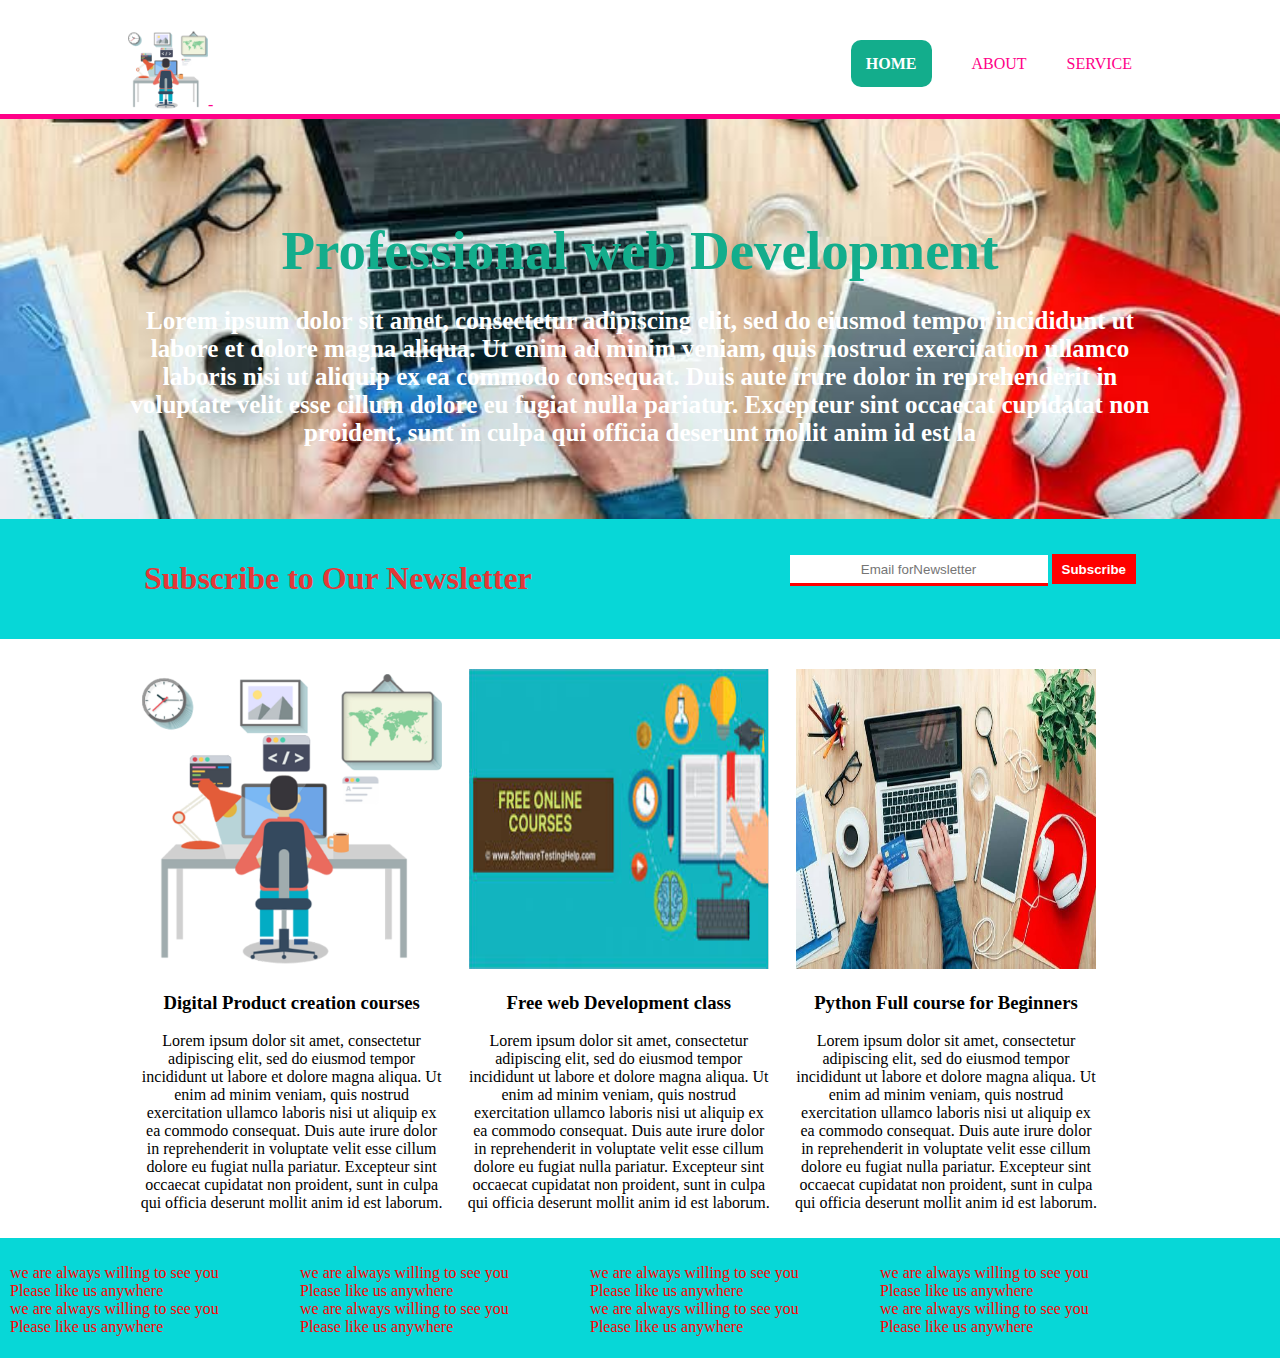
<file: index.html>
<!DOCTYPE html>

<html>
<head>
    
    <link rel="stylesheet" href="style.css">
    <title>azmotech Computers</title></head>

<body>
    <header>
<div class="container">
<div id="branding">
    <img src="bg.png"  style="height: 80px;" alt="mypage">-
</div>
<nav>
<ul>
<li class="current"><a href="index.html">Home</a></li>
<li ><a href="about.html">About</a></li>
<li ><a href="services.html">Service</a></li>


</ul>
</nav>

</div>
</header>

<section id="showcase">
<div class="container">
    <h1>Professional web Development</h1>
    <p>
        Lorem ipsum dolor sit amet, consectetur adipiscing elit, sed do eiusmod tempor incididunt 
        ut labore et dolore magna aliqua. Ut enim ad minim veniam, quis nostrud exercitation ullamco
         laboris nisi ut aliquip ex ea commodo consequat. Duis aute irure dolor in reprehenderit in 
         voluptate velit esse cillum dolore eu fugiat nulla pariatur. Excepteur sint occaecat 
         cupidatat non proident, sunt in culpa qui officia deserunt mollit anim id est la  
    </p>
    
   
</div>

</section>


<section id="newsletter">

<div class="container">
    <h1>Subscribe to Our Newsletter</h1>
    <form>

    <input type="email" placeholder="Email forNewsletter" required>
    <button  class="button_1" type="submit">Subscribe</button>
    </form>
    </div>
</section>



<section id="boxes">

<div class="container">
    <div id="box">
    <img src="bg.png" alt="" style="height:300px; width:300px;">
    <h3>Digital Product creation courses</h3>
    <p>  Lorem ipsum dolor sit amet, consectetur adipiscing elit, sed do eiusmod tempor incididunt 
        ut labore et dolore magna aliqua. Ut enim ad minim veniam, quis nostrud exercitation ullamco
         laboris nisi ut aliquip ex ea commodo consequat. Duis aute irure dolor in reprehenderit in 
         voluptate velit esse cillum dolore eu fugiat nulla pariatur. Excepteur sint occaecat 
         cupidatat non proident, sunt in culpa qui officia deserunt mollit anim id est laborum.</p>


    </div>
    <div id="box">
        <img src="freeonlinecourse.jpeg"  alt=""   style="height:300px; width:300px;">
        <h3>Free web Development class</h3>
        <p>  Lorem ipsum dolor sit amet, consectetur adipiscing elit, sed do eiusmod tempor incididunt 
            ut labore et dolore magna aliqua. Ut enim ad minim veniam, quis nostrud exercitation ullamco
             laboris nisi ut aliquip ex ea commodo consequat. Duis aute irure dolor in reprehenderit in 
             voluptate velit esse cillum dolore eu fugiat nulla pariatur. Excepteur sint occaecat 
             cupidatat non proident, sunt in culpa qui officia deserunt mollit anim id est laborum.</p>
    
    
        </div>


        <div id="box">
            <img src="webdevelopment.jpeg" alt=""    style="height:300px; width:300px;">
            <h3>Python Full course for Beginners</h3>
            <p>  Lorem ipsum dolor sit amet, consectetur adipiscing elit, sed do eiusmod tempor incididunt 
                ut labore et dolore magna aliqua. Ut enim ad minim veniam, quis nostrud exercitation ullamco
                 laboris nisi ut aliquip ex ea commodo consequat. Duis aute irure dolor in reprehenderit in 
                 voluptate velit esse cillum dolore eu fugiat nulla pariatur. Excepteur sint occaecat 
                 cupidatat non proident, sunt in culpa qui officia deserunt mollit anim id est laborum.</p>
        
        
            </div>





</div> 
</section>

<footer>
<div id="foot1"><p>we are always willing to see you<br>Please like us anywhere<br>we are always willing to see you<br>Please like us anywhere
</div>


<div id="foot2"><p>we are always willing to see you<br>Please like us anywhere<br>we are always willing to see you<br>Please like us anywhere
</div>

<div id="foot3"><p>we are always willing to see you<br>Please like us anywhere<br>we are always willing to see you<br>Please like us anywhere
</div>

<div id="foot4"><p>we are always willing to see you<br>Please like us anywhere<br>we are always willing to see you<br>Please like us anywhere
</div>





</div>

</footer>


</body>






</html>
</file>
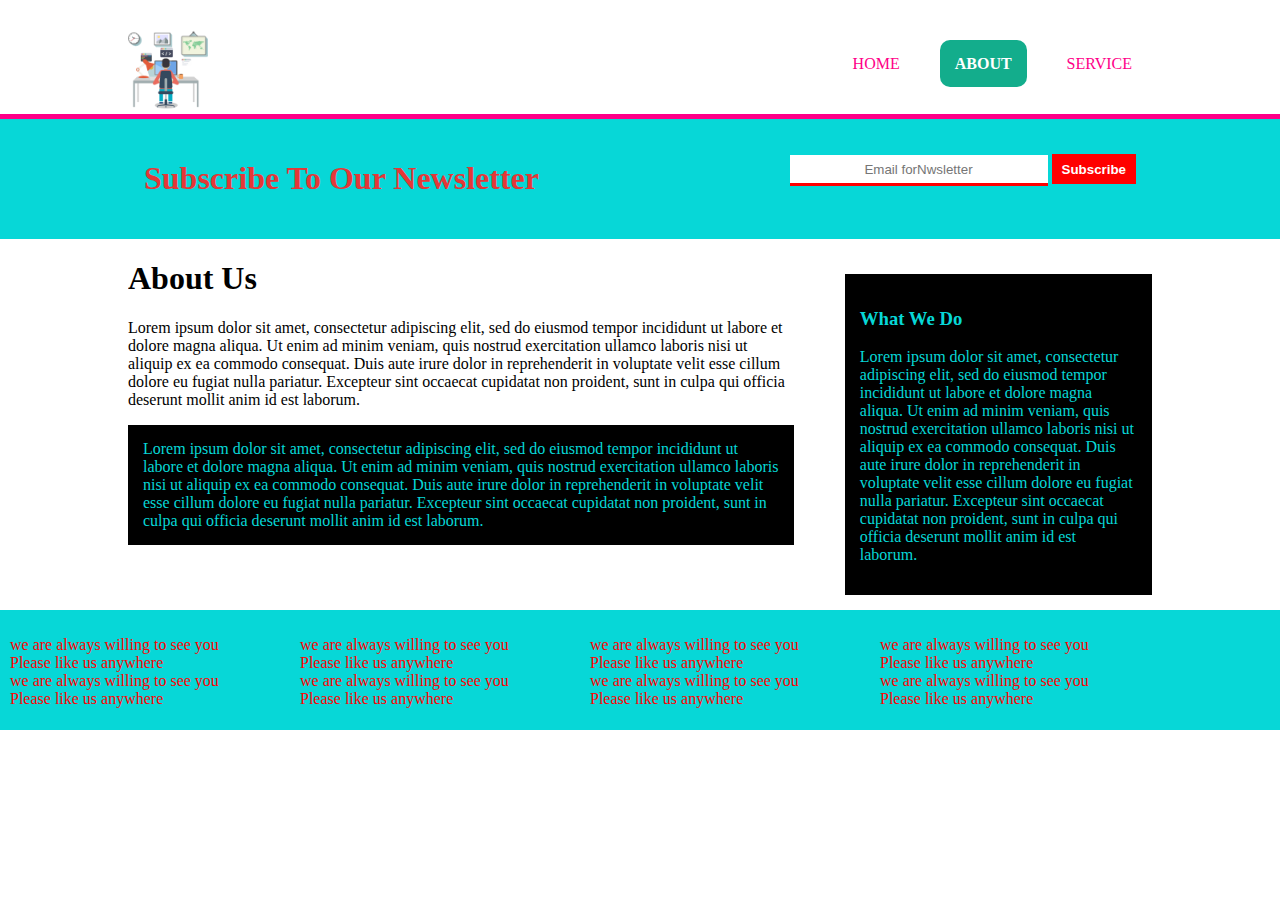
<file: about.html>
<!DOCTYPE html>

<html>
<head>
<link rel="stylesheet" href="style.css">
    
    
    <title>azmotech Computers</title></head>

<body>
    <header>
<div class="container">
<div id="branding">
    <img src="bg.png"  style="height: 80px;" alt="mypage">
</div>
<nav>
<ul>
<li ><a href="index.html">Home</a></li>
<li  class="current"><a href="about.html">About</a></li>
<li ><a href="services.html">Service</a></li>



</ul>
</nav>

</div>


</header>
<section id="newsletter"> 
    <div class="container">
        <h1>Subscribe To Our Newsletter</h1>
        <form>
            <input type="email" placeholder="Email forNwsletter" required>
            <button class="button_1" type="submit">Subscribe</button>
        </form>

    </div>  
</section>

<section id="main">

  <div class="container">

<article id="main-col">
    <h1 class="page-title">About Us</h1>
    <p>
        Lorem ipsum dolor sit amet, consectetur adipiscing elit, sed do eiusmod tempor incididunt 
        ut labore et dolore magna aliqua. Ut enim ad minim veniam, quis nostrud exercitation ullamco
         laboris nisi ut aliquip ex ea commodo consequat. Duis aute irure dolor in reprehenderit in 
         voluptate velit esse cillum dolore eu fugiat nulla pariatur. Excepteur sint occaecat 
         cupidatat non proident, sunt in culpa qui officia deserunt mollit anim id est laborum.
    </p>   

    <p class="dark">
        Lorem ipsum dolor sit amet, consectetur adipiscing elit, sed do eiusmod tempor incididunt 
        ut labore et dolore magna aliqua. Ut enim ad minim veniam, quis nostrud exercitation ullamco
         laboris nisi ut aliquip ex ea commodo consequat. Duis aute irure dolor in reprehenderit in 
         voluptate velit esse cillum dolore eu fugiat nulla pariatur. Excepteur sint occaecat 
         cupidatat non proident, sunt in culpa qui officia deserunt mollit anim id est laborum.
    </p>

</article>

<aside id="sidebar">
    <div class="dark">
<h3>What We Do</h3>
<p>
    Lorem ipsum dolor sit amet, consectetur adipiscing elit, sed do eiusmod tempor incididunt 
    ut labore et dolore magna aliqua. Ut enim ad minim veniam, quis nostrud exercitation ullamco
     laboris nisi ut aliquip ex ea commodo consequat. Duis aute irure dolor in reprehenderit in 
     voluptate velit esse cillum dolore eu fugiat nulla pariatur. Excepteur sint occaecat 
     cupidatat non proident, sunt in culpa qui officia deserunt mollit anim id est laborum.
</p>

    </div>
</aside>
  </div>
</section>


<footer>
    <div id="foot1"><p>we are always willing to see you<br>Please like us anywhere<br>we are always willing to see you<br>Please like us anywhere
    </div>
    
    
    <div id="foot2"><p>we are always willing to see you<br>Please like us anywhere<br>we are always willing to see you<br>Please like us anywhere
    </div>
    
    <div id="foot3"><p>we are always willing to see you<br>Please like us anywhere<br>we are always willing to see you<br>Please like us anywhere
    </div>
    
    <div id="foot4"><p>we are always willing to see you<br>Please like us anywhere<br>we are always willing to see you<br>Please like us anywhere
    </div>
    
    
    
    
    
    </div>
    
    </footer>

</body>






</html>
</file>
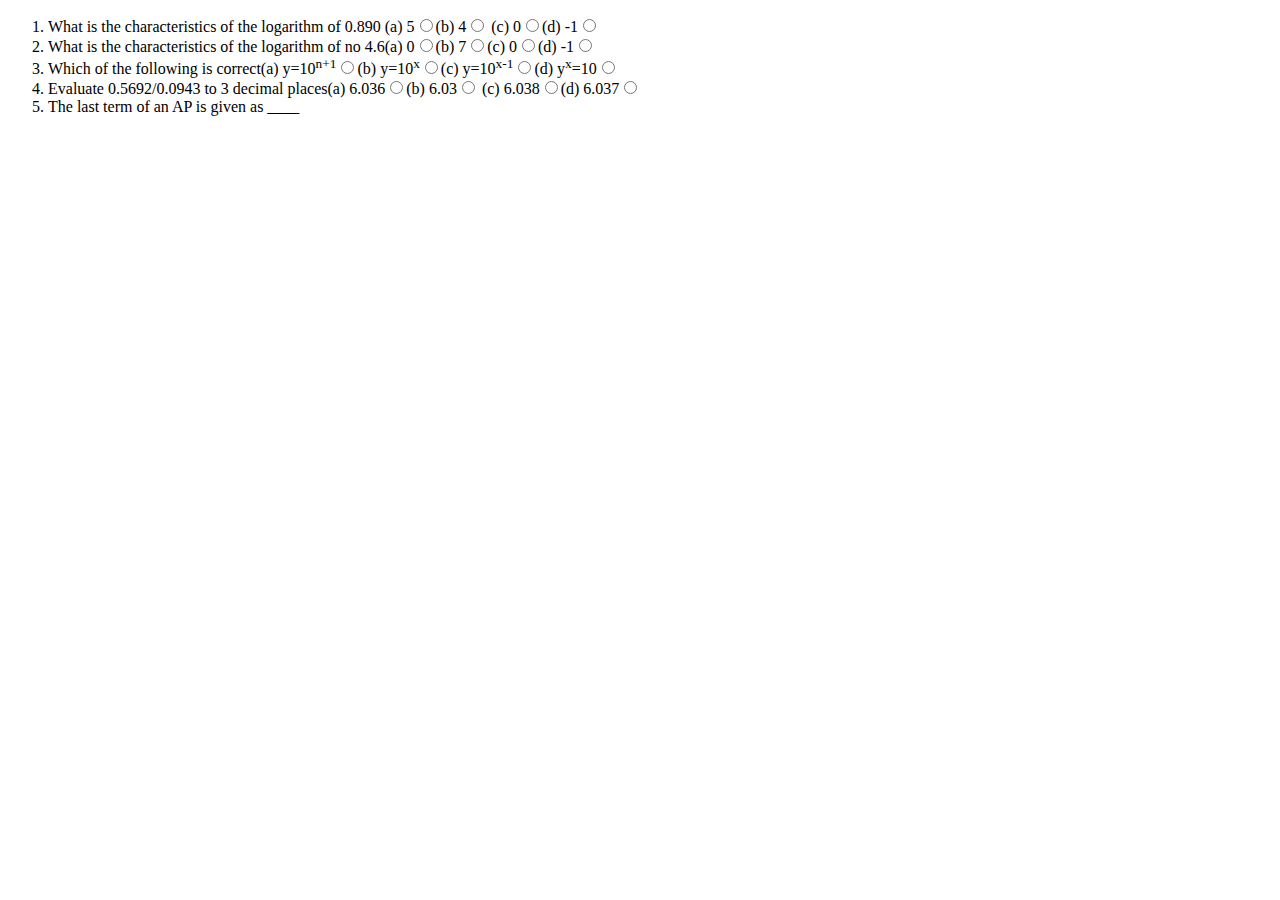
<file: mustapha.html>
<!DOCTYPE html>
<html lang="en">
<head>
    <meta charset="UTF-8">
    <meta name="viewport" content="width=device-width, initial-scale=1.0">
    <title>Document</title>
</head>
<body>
<ol><li>What is the characteristics of the logarithm of 0.890 <label for="(a)">(a) 5</label><input type="radio"</label><label for="(b)">(b) 4</label><input type="radio"</label>
<label for="(c)">(c) 0</label><input type="radio"</label><label for="(d)">(d) -1</label><input type="radio"</label></li>
<li>What is the characteristics of the logarithm of no 4.6<label for="(a)">(a) 0</label><input type="radio"</label><label for="(b)">(b) 7</label><input type="radio"</label><label for="(c)">(c) 0</label><input type="radio"</label><label for="(d)">(d) -1</label><input type="radio"</label></li></li>
<LI>Which of the following is correct<label for="(a)">(a) y=10<sup>n+1</sup></label><input type="radio"</label><label for="(b)">(b) y=10<sup>x</sup></label><input type="radio"</label><label for="(a)">(c) y=10<sup>x-1</sup></label><input type="radio"</label><label for="(d)">(d) y<sup>x</sup>=10</label><input type="radio"</label></LI>
<li>Evaluate 0.5692/0.0943 to 3 decimal places<label for="(a)">(a) 6.036<input type="radio"></label><label for="(a)">(b) 6.03</label><input type="radio"</label>
    <label for="(a)">(c) 6.038</label><input type="radio"</label><label for="(d)">(d) 6.037</label><input type="radio"</label>
</li>
<LI>The last term of an AP is given as ____ <label for=""</LI>



</ol>



</body>
</html>
</file>
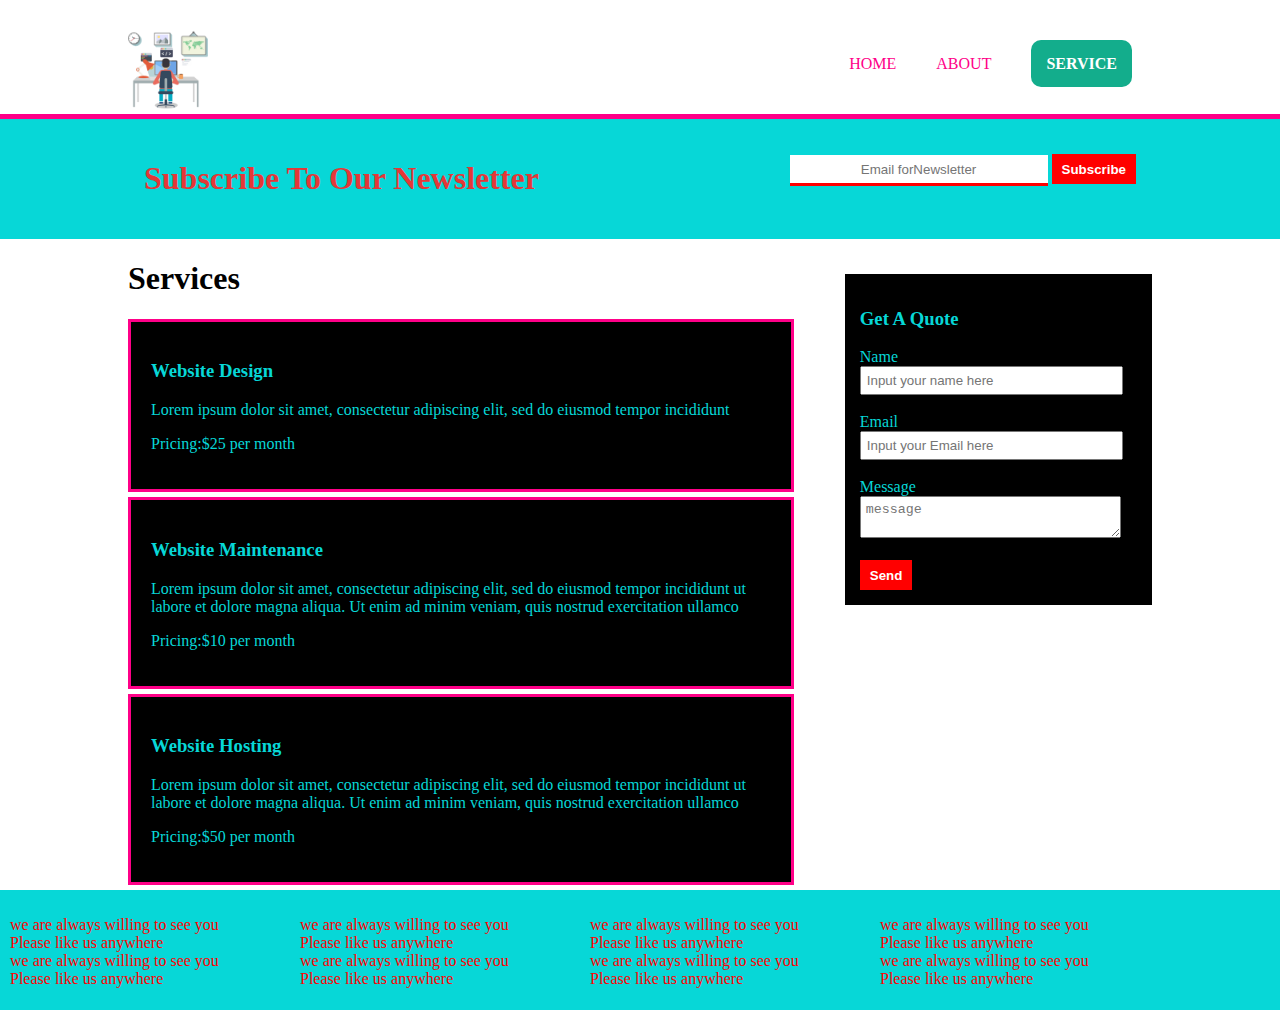
<file: services.html>
<!DOCTYPE html>

<html>
<head>
    <link rel="stylesheet" href="style.css">
    
    
    <title>azmotech Computers</title></head>

<body>
    <header>
<div class="container">
<div id="branding">
    <img src="bg.png"  style="height: 80px; width: 80px;" alt="mypage">
</div>
<nav>
<ul>
<li ><a href="index.html">Home</a></li>
<li  ><a href="about.html">About</a></li>
<li  class="current"><a href="services.html">Service</a></li>



</ul>
</nav>

</div>
</header>

<section id="newsletter">
    <div class="container">
        <h1>Subscribe To Our Newsletter</h1>
        <form>
            <input type="email" placeholder="Email forNewsletter" required>
            <button class="button_1" type="submit">Subscribe</button>
        </form>

    </div>  
</section>
<section id="main">
    <div class="container">
        <article id="main-col">
            <h1 class="page-title">Services</h1>

            <ul id="services">
    <li>
<h3>Website Design</h3>
<p>
    Lorem ipsum dolor sit amet, consectetur adipiscing elit, sed do eiusmod tempor incididunt 
     <p>Pricing:$25 per month</p>
</p> 
    </li>
    <li>
    <h3>Website Maintenance</h3>
    <p>
        Lorem ipsum dolor sit amet, consectetur adipiscing elit, sed do eiusmod tempor incididunt 
        ut labore et dolore magna aliqua. Ut enim ad minim veniam, quis nostrud exercitation ullamco
        <p>Pricing:$10 per month</p>
    </p> 
    
    
        </li>
        <li>
        <h3>Website Hosting</h3>
        <p>
            Lorem ipsum dolor sit amet, consectetur adipiscing elit, sed do eiusmod tempor incididunt 
            ut labore et dolore magna aliqua. Ut enim ad minim veniam, quis nostrud exercitation ullamco
            <p>Pricing:$50 per month</p>
        </p>
            </li>
            </ul>

        </article>
<aside id="sidebar">
    <div class="dark">
        <h3>Get A Quote</h3>
        <form class="quote">
            <div>

            <label for="name">Name</label><br>
            <input type="text" id="name" name="myname" placeholder="Input your name here">
            </div><br>
            <div>

                <label for="email">Email</label><br>
                <input type="email" name="email" id="email" placeholder="Input your Email here">
                </div><br>
                <div>

                    <label for="msg">Message</label><br>
                  <textarea id="msg" placeholder="message"></textarea>
                    </div><br>
    <button type="submit" class="button_1">Send</button>


                </form>

    </div>

</aside>




    </div>



</section>





<footer>
    <div id="foot1"><p>we are always willing to see you<br>Please like us anywhere<br>we are always willing to see you<br>Please like us anywhere
    </div>
    
    
    <div id="foot2"><p>we are always willing to see you<br>Please like us anywhere<br>we are always willing to see you<br>Please like us anywhere
    </div>
    
    <div id="foot3"><p>we are always willing to see you<br>Please like us anywhere<br>we are always willing to see you<br>Please like us anywhere
    </div>
    
    <div id="foot4"><p>we are always willing to see you<br>Please like us anywhere<br>we are always willing to see you<br>Please like us anywhere
    </div>
    
    
    
    
    
    </div>
    
    </footer>


</body>






</html>
</file>
<file: style.css>
body{
    margin: 0;
    padding:0;
    background-color: #ffffff;  



}

/* Global*/
.container{

    width:80%; 
    margin:auto;
    overflow: hidden; 
   
}


ul{
margin: 0;
padding: 0;
}

.button_1{

height:30px;
background: red;
border:0;
padding-left: 10px;
padding-right: 10px;
color:white;
font-weight: bolder;
}


.dark{
 background-color: black;
 color:#07d7d7;
 padding: 15px;
 margin-top: 15px;
 margin-bottom: 15px;

}


/* Header*/

header{
background:#ffffff;
color:#ff0088;
padding-top:30px;
min-height:70px;
border-bottom:#ff0088 5px solid;


}

header a{

    color:#ff0088;
    text-decoration: none;
    text-transform: uppercase;
    font-size: 16px;
}

 header li{

    float:left;
   display:inline;
 padding:0 20px 0 20px;
}

header #branding{

    float:left;
}

header nav{

    float:right;
    margin-top:25px;
    
}
header .current a{

    color:white;
    font-weight: bolder;
    background: rgb(19, 173, 140);
    padding:15px  15px 15px  15px; 
    border-radius: 10px;
}


header a:hover{
    color:white;
    font-weight: bolder;
    background-color:orange;
   padding: 15px  15px 15px  15px; 
   border-radius: 10px;
}


/* showcase*/

#showcase{
min-height:400px;
background:url('webdevelopment.jpeg') no-repeat;
background-position:center;
background-size: cover;
text-align:center;

 font-weight:bolder; }  

 #showcase h1{

   color: rgb(19, 173, 140);
    margin-top:100px;
    font-size: 55px;
    margin-bottom:10px; 

 }
 #showcase p{

   font-size:25px;
    color:white;

    
   }
  
 /*testing*/

 
 #newsletter{

padding:20px;
color:rgb(228, 55, 55);
background-color:#07d7d7;

 } 

 #newsletter h1{
float:left; 

 }

 #newsletter form{

    float:right;
    margin-top: 15px; 
 }

 #newsletter input[type="email"]{

   padding: 4px;
    height:20px;
    width:250px;
    border:none;
    text-align: center;
    color: #ff0088;

    border-bottom: 3px solid red;
 } 





  #boxes{

    margin-top:20px;

 }

 #boxes  #box{

    float:left;
    text-align: center;
    width:30%;
    padding: 10px;
    
 } 
/*

 /* Sidebar  */
 aside#sidebar{

    float:right;
    width:30%;
    margin-top:20px;
   
    
    
 }  


 aside#sidebar  .quote input, aside#sidebar .quote textarea{

    width: 90%;
    padding: 5px;
 } 


 /* main-col*/
 

  #main-col{
   float:left;
   width:65%;
 }


 /* services*/
ul#services li{

   list-style: none;
   padding: 20px;
   border:#ff0088 solid 3px;
   margin-bottom: 5px;
   color:#07d7d7;
   background: black;
 }  



 footer{
width: 100%;
height:120px;
overflow: hidden;
background-color: #07d7d7;


 }

#foot1{

   width:270px;
   height:80px;
   color:red;
   padding: 10px;
   float:left;


   
}

#foot2{

   width:270px;
   height:80px;
   color:red;
   padding: 10px;
   float:left;


   
}


#foot3{

   width:270px;
   height:80px;
   color:red;
   padding: 10px;
   float:left;


   
}

#foot4{

   width:270px;
   height:80px;
   color:red;
   padding: 10px;
   float:left;


   
}
</file>
